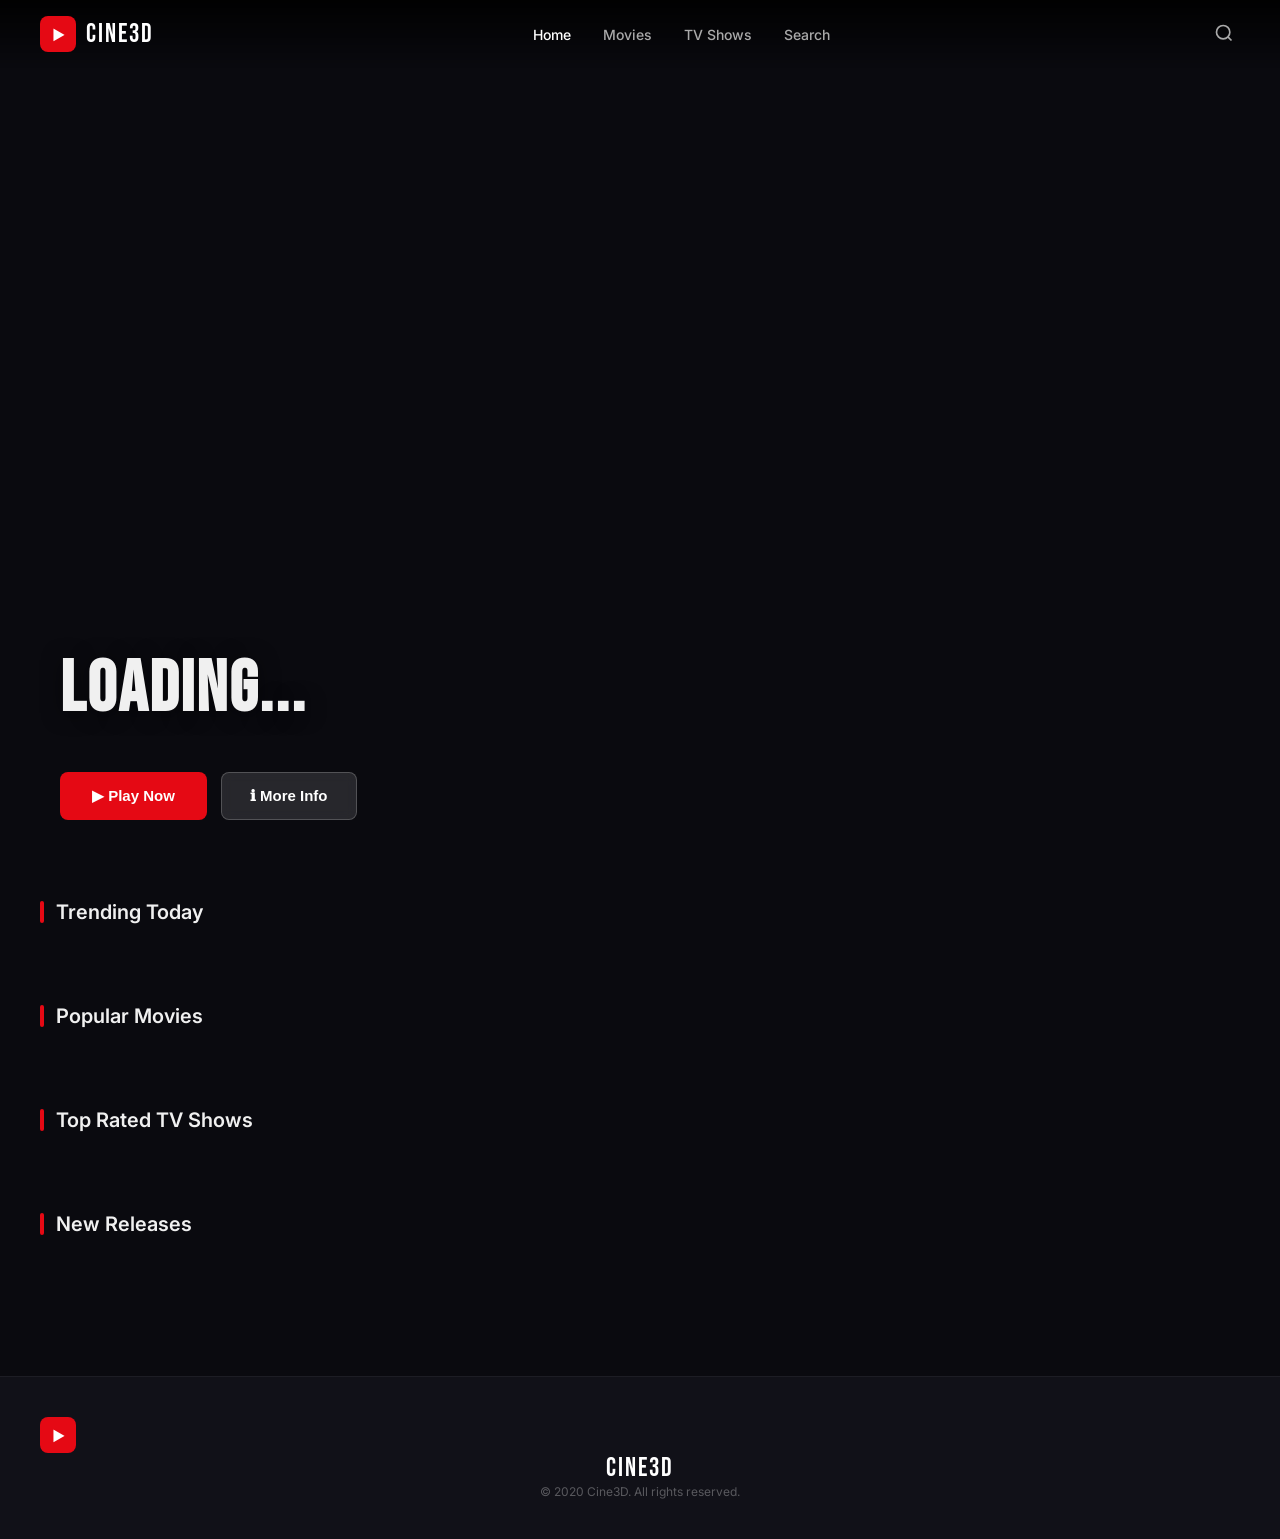
<file: index.html>
<!DOCTYPE html>
<html lang="en">
<head>
  <meta charset="UTF-8" />
  <meta name="viewport" content="width=device-width, initial-scale=1.0" />
  <title>Cine3D - Watch Free Movies & TV Shows</title>
  <link rel="stylesheet" href="css/style.css" />
  <link rel="preconnect" href="https://fonts.googleapis.com" />
  <link rel="preconnect" href="https://fonts.gstatic.com" crossorigin />
  <link href="https://fonts.googleapis.com/css2?family=Bebas+Neue&family=Inter:wght@300;400;500;600;700&display=swap" rel="stylesheet" />
</head>
<body>

<!-- NAVBAR -->
<nav class="navbar" id="navbar">
  <div class="nav-logo">
    <span class="logo-icon">▶</span>
    <span class="logo-text">Cine3D</span>
  </div>
  <div class="nav-links">
    <a href="index.html" class="nav-link active">Home</a>
    <a href="pages/movies.html" class="nav-link">Movies</a>
    <a href="pages/tv.html" class="nav-link">TV Shows</a>
    <a href="pages/search.html" class="nav-link">Search</a>
  </div>
  <div class="nav-right">
    <button class="search-btn" onclick="window.location='pages/search.html'">
      <svg xmlns="http://www.w3.org/2000/svg" width="20" height="20" viewBox="0 0 24 24" fill="none" stroke="currentColor" stroke-width="2"><circle cx="11" cy="11" r="8"/><path d="m21 21-4.35-4.35"/></svg>
    </button>
  </div>
</nav>

<!-- HERO -->
<section class="hero" id="hero">
  <div class="hero-bg" id="heroBg"></div>
  <div class="hero-overlay"></div>
  <div class="hero-content" id="heroContent">
    <div class="hero-badges" id="heroBadges"></div>
    <h1 class="hero-title" id="heroTitle">Loading...</h1>
    <p class="hero-desc" id="heroDesc"></p>
    <div class="hero-meta" id="heroMeta"></div>
    <div class="hero-actions">
      <button class="btn-play" id="heroPlayBtn">▶ Play Now</button>
      <button class="btn-info" id="heroInfoBtn">ℹ More Info</button>
    </div>
  </div>
</section>

<!-- SECTIONS -->
<main class="main-content">

  <section class="row-section">
    <h2 class="section-title"><span class="title-bar"></span> Trending Today</h2>
    <div class="cards-wrapper">
      <div class="cards-row" id="trendingRow"></div>
    </div>
  </section>

  <section class="row-section">
    <h2 class="section-title"><span class="title-bar"></span> Popular Movies</h2>
    <div class="cards-wrapper">
      <div class="cards-row" id="moviesRow"></div>
    </div>
  </section>

  <section class="row-section">
    <h2 class="section-title"><span class="title-bar"></span> Top Rated TV Shows</h2>
    <div class="cards-wrapper">
      <div class="cards-row" id="tvRow"></div>
    </div>
  </section>

  <section class="row-section">
    <h2 class="section-title"><span class="title-bar"></span> New Releases</h2>
    <div class="cards-wrapper">
      <div class="cards-row" id="newRow"></div>
    </div>
  </section>

</main>

<!-- FOOTER -->
<footer class="footer">
  <div class="footer-logo">
    <span class="logo-icon">▶</span>
    <span class="logo-text">Cine3D</span>
  </div>
  <p class="footer-copy">© 2020 Cine3D. All rights reserved.</p>
</footer>

<script src="js/config.js"></script>
<script src="js/api.js"></script>
<script src="js/home.js"></script>
</body>
</html>
</file>
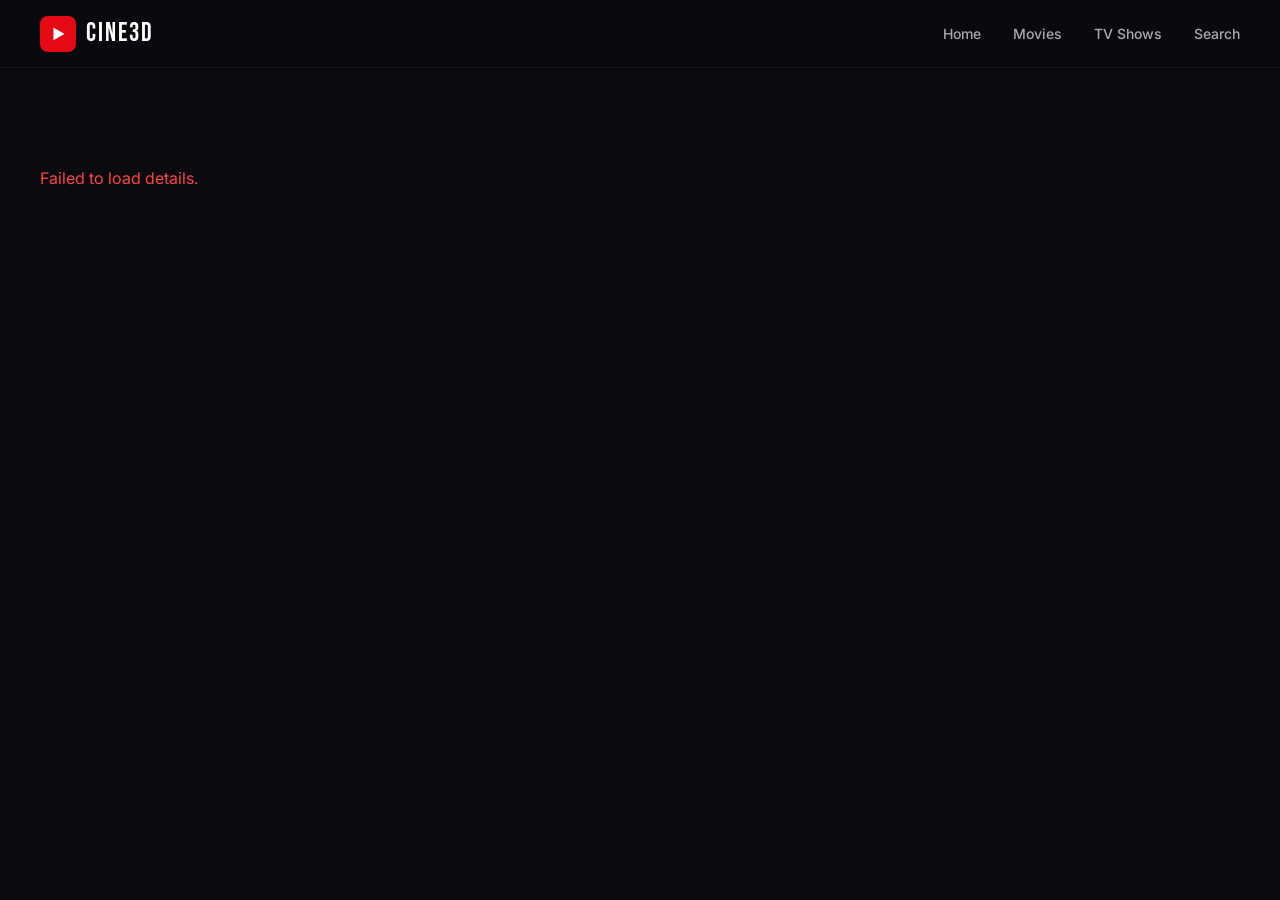
<file: pages/detail.html>
<!DOCTYPE html>
<html lang="en">
<head>
  <meta charset="UTF-8" />
  <meta name="viewport" content="width=device-width, initial-scale=1.0" />
  <title>Detail - Cine3D</title>
  <link rel="stylesheet" href="../css/style.css" />
  <link href="https://fonts.googleapis.com/css2?family=Bebas+Neue&family=Inter:wght@300;400;500;600;700&display=swap" rel="stylesheet" />
</head>
<body>

<nav class="navbar scrolled" id="navbar">
  <a href="../index.html" class="nav-logo" style="text-decoration:none">
    <span class="logo-icon">▶</span>
    <span class="logo-text">Cine3D</span>
  </a>
  <div class="nav-links">
    <a href="../index.html" class="nav-link">Home</a>
    <a href="movies.html" class="nav-link">Movies</a>
    <a href="tv.html" class="nav-link">TV Shows</a>
    <a href="search.html" class="nav-link">Search</a>
  </div>
</nav>

<div class="detail-page" id="detailPage">
  <div class="spinner" style="margin-top:120px"></div>
</div>

<script src="../js/config.js"></script>
<script src="../js/api.js"></script>
<script>
const params = new URLSearchParams(window.location.search);
const type = params.get("type") || "movie";
const id = params.get("id");

async function loadDetail() {
  const page = document.getElementById("detailPage");
  try {
    const [detail, credits, similar] = await Promise.all([
      tmdb(`/${type}/${id}`, { append_to_response: "videos" }),
      tmdb(`/${type}/${id}/credits`),
      tmdb(`/${type}/${id}/similar`),
    ]);

    const title = detail.title || detail.name;
    const year = formatDate(detail.release_date || detail.first_air_date);
    const rating = detail.vote_average ? detail.vote_average.toFixed(1) : "N/A";
    const runtime = detail.runtime ? `${detail.runtime} min` : detail.episode_run_time?.[0] ? `${detail.episode_run_time[0]} min/ep` : "";
    const genres = (detail.genres || []).map(g => `<span class="genre-tag">${g.name}</span>`).join("");
    const cast = (credits.cast || []).slice(0, 12);
    const seasons = detail.seasons || [];

    document.title = `${title} - Cine3D`;

    page.innerHTML = `
      <div class="detail-backdrop-wrap">
        <img class="detail-backdrop-img" src="${backdropUrl(detail.backdrop_path)}" alt="${title}" />
        <div class="detail-backdrop-overlay"></div>
      </div>
      <div class="detail-body">
        <div class="detail-poster">
          <img src="${posterUrl(detail.poster_path)}" alt="${title}" />
        </div>
        <div class="detail-info">
          <div class="detail-title">${title}</div>
          <div class="detail-meta">
            <span style="color:${getRatingColor(parseFloat(rating))}">★ ${rating}</span>
            <span>${year}</span>
            ${runtime ? `<span>${runtime}</span>` : ""}
            <span class="hero-type-badge">${type === "tv" ? "TV Show" : "Movie"}</span>
          </div>
          <div class="detail-genres">${genres}</div>
          <p class="detail-overview">${detail.overview || "No description available."}</p>
          <div class="detail-actions">
            <button class="btn-play" onclick="goWatch('${type}', ${id})">▶ Play Now</button>
            <a href="../index.html" class="back-btn">← Back</a>
          </div>

          ${type === "tv" && seasons.length ? `
          <div>
            <h3 style="font-size:16px;font-weight:600;margin-bottom:12px;">Episodes</h3>
            <select class="season-select" id="seasonSelect" onchange="loadEpisodes(${id}, this.value)">
              ${seasons.filter(s => s.season_number > 0).map(s => 
                `<option value="${s.season_number}">Season ${s.season_number} (${s.episode_count} eps)</option>`
              ).join("")}
            </select>
            <div class="episode-grid" id="episodeGrid"></div>
          </div>
          ` : ""}

          ${cast.length ? `
          <div class="cast-section">
            <h3>Cast</h3>
            <div class="cast-row">
              ${cast.map(c => `
                <div class="cast-card">
                  <img class="cast-photo" src="${posterUrl(c.profile_path, "w185")}" alt="${c.name}" />
                  <div class="cast-name">${c.name}</div>
                  <div class="cast-char">${c.character || ""}</div>
                </div>
              `).join("")}
            </div>
          </div>
          ` : ""}
        </div>
      </div>

      ${similar.results?.length ? `
      <div class="similar-section">
        <h3><span class="title-bar"></span> Similar Titles</h3>
        <div class="cards-wrapper">
          <div class="cards-row" id="similarRow"></div>
        </div>
      </div>
      ` : ""}
    `;

    if (similar.results?.length) {
      renderRow("similarRow", similar.results.slice(0, 15), type);
    }

    if (type === "tv" && seasons.length) {
      const firstSeason = seasons.find(s => s.season_number > 0);
      if (firstSeason) loadEpisodes(id, firstSeason.season_number);
    }

  } catch(e) {
    page.innerHTML = `<p style="color:#f44;padding:100px 40px">Failed to load details.</p>`;
    console.error(e);
  }
}

async function loadEpisodes(seriesId, seasonNum) {
  const grid = document.getElementById("episodeGrid");
  if (!grid) return;
  grid.innerHTML = '<div class="spinner"></div>';
  try {
    const data = await tmdb(`/tv/${seriesId}/season/${seasonNum}`);
    const eps = data.episodes || [];
    grid.innerHTML = eps.map(ep => `
      <button class="ep-btn" onclick="goWatchTV(${seriesId}, ${seasonNum}, ${ep.episode_number})">
        E${ep.episode_number}: ${ep.name.slice(0,20)}
      </button>
    `).join("");
  } catch(e) {
    grid.innerHTML = '<p style="color:#f44;font-size:13px">Failed to load episodes.</p>';
  }
}

function goWatchTV(id, season, episode) {
  window.location.href = `watch.html?type=tv&id=${id}&season=${season}&episode=${episode}`;
}

loadDetail();
</script>
</body>
</html>
</file>
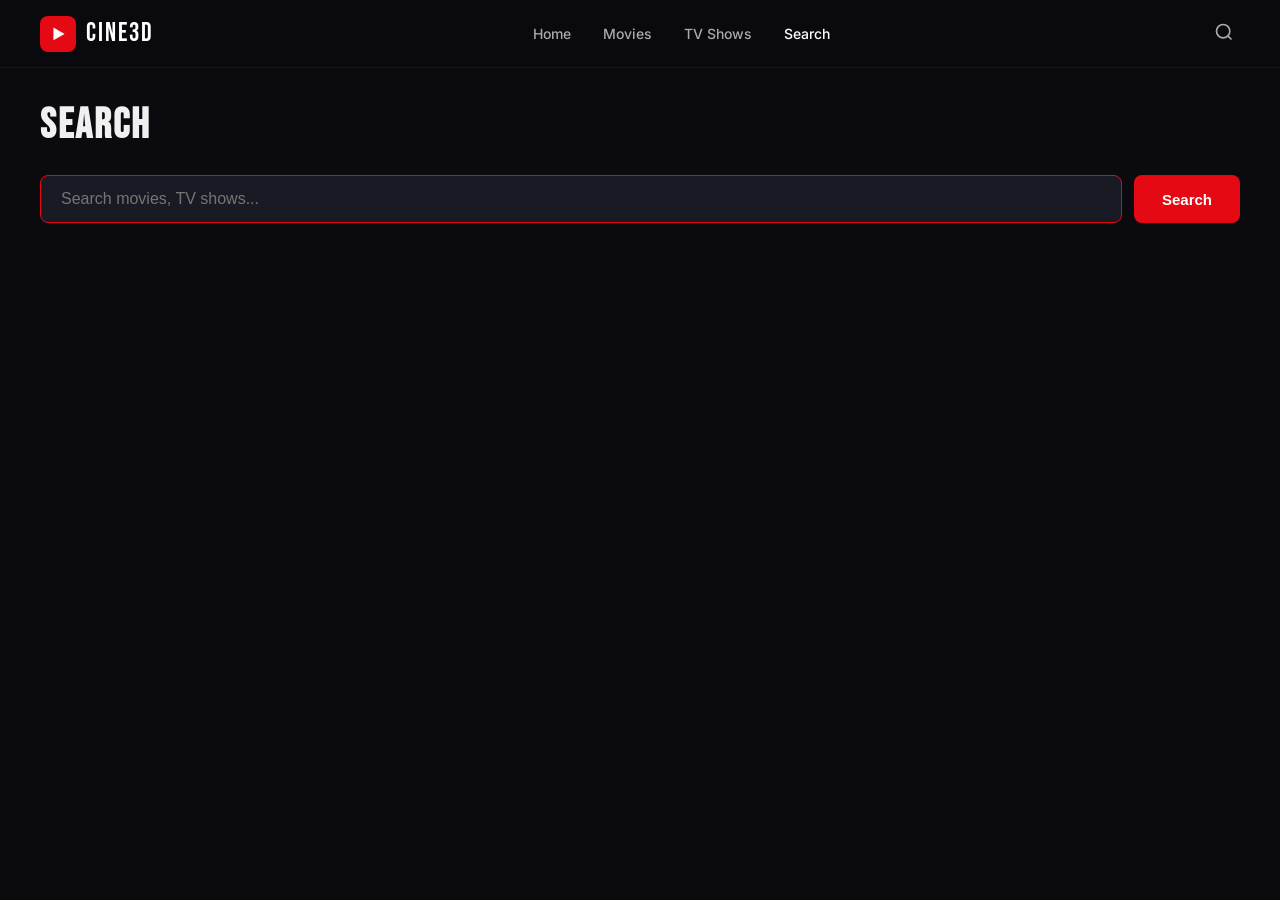
<file: pages/search.html>
<!DOCTYPE html>
<html lang="en">
<head>
  <meta charset="UTF-8" />
  <meta name="viewport" content="width=device-width, initial-scale=1.0" />
  <title>Search - Cine3D</title>
  <link rel="stylesheet" href="../css/style.css" />
  <link href="https://fonts.googleapis.com/css2?family=Bebas+Neue&family=Inter:wght@300;400;500;600;700&display=swap" rel="stylesheet" />
</head>
<body>

<nav class="navbar scrolled" id="navbar">
  <a href="../index.html" class="nav-logo" style="text-decoration:none">
    <span class="logo-icon">▶</span>
    <span class="logo-text">Cine3D</span>
  </a>
  <div class="nav-links">
    <a href="../index.html" class="nav-link">Home</a>
    <a href="movies.html" class="nav-link">Movies</a>
    <a href="tv.html" class="nav-link">TV Shows</a>
    <a href="search.html" class="nav-link active">Search</a>
  </div>
  <div class="nav-right">
    <button class="search-btn" onclick="window.location='search.html'">
      <svg xmlns="http://www.w3.org/2000/svg" width="20" height="20" viewBox="0 0 24 24" fill="none" stroke="currentColor" stroke-width="2"><circle cx="11" cy="11" r="8"/><path d="m21 21-4.35-4.35"/></svg>
    </button>
  </div>
</nav>

<div class="search-page">
  <h1 style="font-family:'Bebas Neue',sans-serif;font-size:42px;letter-spacing:2px;margin-bottom:24px;">Search</h1>
  <div class="search-box-wrap">
    <input type="text" id="searchInput" class="search-input" placeholder="Search movies, TV shows..." autofocus />
    <button class="search-btn-submit" onclick="doSearch()">Search</button>
  </div>
  <div id="searchResults" class="search-grid"></div>
  <div id="loadingSpinner"></div>
</div>

<script src="../js/config.js"></script>
<script src="../js/api.js"></script>
<script>
let searchTimeout;
const input = document.getElementById("searchInput");
const results = document.getElementById("searchResults");
const spinner = document.getElementById("loadingSpinner");

input.addEventListener("keyup", (e) => {
  if (e.key === "Enter") doSearch();
  clearTimeout(searchTimeout);
  searchTimeout = setTimeout(doSearch, 600);
});

async function doSearch() {
  const q = input.value.trim();
  if (!q) { results.innerHTML = ""; return; }
  spinner.innerHTML = '<div class="spinner"></div>';
  results.innerHTML = "";
  try {
    const data = await tmdb("/search/multi", { query: q, include_adult: false });
    spinner.innerHTML = "";
    if (!data.results.length) {
      results.innerHTML = '<p style="color:#888;grid-column:1/-1">No results found.</p>';
      return;
    }
    data.results.forEach(item => {
      if (!item.poster_path && !item.profile_path) return;
      if (item.media_type === "person") return;
      results.appendChild(buildCard(item, item.media_type));
    });
  } catch(e) {
    spinner.innerHTML = "";
    results.innerHTML = '<p style="color:#f44">Error fetching results.</p>';
  }
}

// Check URL params for pre-filled search
const urlQ = new URLSearchParams(window.location.search).get("q");
if (urlQ) { input.value = urlQ; doSearch(); }
</script>
</body>
</html>
</file>
<file: css/style.css>
/* =============================================
   StreamFlix - Main Stylesheet
   ============================================= */

*, *::before, *::after { box-sizing: border-box; margin: 0; padding: 0; }

:root {
  --bg: #0a0a0f;
  --bg2: #111118;
  --bg3: #1a1a24;
  --accent: #e50914;
  --accent2: #ff3d3d;
  --text: #f0f0f0;
  --text2: #aaa;
  --card-radius: 8px;
  --nav-h: 68px;
}

html { scroll-behavior: smooth; }

body {
  font-family: 'Inter', sans-serif;
  background: var(--bg);
  color: var(--text);
  min-height: 100vh;
  overflow-x: hidden;
}

/* ---- NAVBAR ---- */
.navbar {
  position: fixed;
  top: 0; left: 0; right: 0;
  height: var(--nav-h);
  display: flex;
  align-items: center;
  justify-content: space-between;
  padding: 0 40px;
  z-index: 999;
  background: linear-gradient(to bottom, rgba(0,0,0,0.9), transparent);
  transition: background 0.3s;
}
.navbar.scrolled {
  background: rgba(10,10,15,0.97);
  backdrop-filter: blur(10px);
  border-bottom: 1px solid rgba(255,255,255,0.05);
}
.nav-logo {
  display: flex;
  align-items: center;
  gap: 10px;
  text-decoration: none;
  cursor: pointer;
}
.logo-icon {
  background: var(--accent);
  color: white;
  width: 36px; height: 36px;
  display: flex; align-items: center; justify-content: center;
  border-radius: 8px;
  font-size: 14px;
  font-weight: bold;
}
.logo-text {
  font-family: 'Bebas Neue', sans-serif;
  font-size: 26px;
  letter-spacing: 2px;
  color: white;
}
.nav-links {
  display: flex;
  gap: 32px;
}
.nav-link {
  color: var(--text2);
  text-decoration: none;
  font-size: 14px;
  font-weight: 500;
  transition: color 0.2s;
}
.nav-link:hover, .nav-link.active { color: white; }
.nav-right { display: flex; align-items: center; gap: 16px; }
.search-btn {
  background: none;
  border: none;
  color: var(--text2);
  cursor: pointer;
  padding: 6px;
  border-radius: 50%;
  transition: color 0.2s, background 0.2s;
}
.search-btn:hover { color: white; background: rgba(255,255,255,0.1); }

/* ---- HERO ---- */
.hero {
  position: relative;
  height: 100vh;
  min-height: 600px;
  display: flex;
  align-items: flex-end;
  overflow: hidden;
}
.hero-bg {
  position: absolute;
  inset: 0;
  background-size: cover;
  background-position: center top;
  background-repeat: no-repeat;
  transition: background-image 1s ease;
  transform: scale(1.05);
  animation: heroZoom 20s ease-in-out infinite alternate;
}
@keyframes heroZoom {
  from { transform: scale(1.05); }
  to { transform: scale(1.12); }
}
.hero-overlay {
  position: absolute;
  inset: 0;
  background: linear-gradient(
    to right,
    rgba(10,10,15,0.95) 0%,
    rgba(10,10,15,0.6) 50%,
    rgba(10,10,15,0.1) 100%
  ),
  linear-gradient(
    to top,
    rgba(10,10,15,1) 0%,
    transparent 40%
  );
}
.hero-content {
  position: relative;
  z-index: 2;
  padding: 0 60px 80px;
  max-width: 650px;
}
.hero-badges { display: flex; gap: 8px; margin-bottom: 14px; }
.hd-badge {
  background: var(--accent);
  color: white;
  font-size: 11px;
  font-weight: 700;
  padding: 2px 8px;
  border-radius: 4px;
  letter-spacing: 1px;
}
.hero-title {
  font-family: 'Bebas Neue', sans-serif;
  font-size: clamp(40px, 6vw, 72px);
  line-height: 1.05;
  letter-spacing: 2px;
  margin-bottom: 16px;
  text-shadow: 0 2px 20px rgba(0,0,0,0.5);
}
.hero-desc {
  font-size: 15px;
  color: var(--text2);
  line-height: 1.7;
  margin-bottom: 16px;
}
.hero-meta {
  display: flex;
  align-items: center;
  gap: 16px;
  font-size: 14px;
  color: var(--text2);
  margin-bottom: 28px;
}
.hero-type-badge {
  background: rgba(255,255,255,0.1);
  border: 1px solid rgba(255,255,255,0.2);
  padding: 2px 10px;
  border-radius: 20px;
  font-size: 12px;
  color: white;
}
.hero-actions { display: flex; gap: 14px; }
.btn-play {
  background: var(--accent);
  color: white;
  border: none;
  padding: 14px 32px;
  border-radius: 8px;
  font-size: 15px;
  font-weight: 600;
  cursor: pointer;
  transition: background 0.2s, transform 0.15s;
}
.btn-play:hover { background: var(--accent2); transform: scale(1.03); }
.btn-info {
  background: rgba(255,255,255,0.12);
  color: white;
  border: 1px solid rgba(255,255,255,0.2);
  padding: 14px 28px;
  border-radius: 8px;
  font-size: 15px;
  font-weight: 600;
  cursor: pointer;
  transition: background 0.2s;
  backdrop-filter: blur(6px);
}
.btn-info:hover { background: rgba(255,255,255,0.22); }

/* ---- MAIN CONTENT ---- */
.main-content {
  position: relative;
  z-index: 2;
  padding: 0 40px 60px;
  background: var(--bg);
}

/* ---- ROW SECTIONS ---- */
.row-section { margin-bottom: 48px; }
.section-title {
  font-size: 20px;
  font-weight: 600;
  margin-bottom: 20px;
  display: flex;
  align-items: center;
  gap: 12px;
}
.title-bar {
  display: inline-block;
  width: 4px;
  height: 22px;
  background: var(--accent);
  border-radius: 2px;
}
.cards-wrapper { overflow-x: auto; padding-bottom: 12px; scrollbar-width: thin; scrollbar-color: rgba(255,255,255,0.15) transparent; }
.cards-wrapper::-webkit-scrollbar { height: 4px; }
.cards-wrapper::-webkit-scrollbar-thumb { background: rgba(255,255,255,0.15); border-radius: 2px; }
.cards-row {
  display: flex;
  gap: 14px;
  width: max-content;
}

/* ---- CARD ---- */
.card {
  width: 180px;
  flex-shrink: 0;
  cursor: pointer;
  transition: transform 0.25s;
}
.card:hover { transform: scale(1.06); }
.card-poster-wrap {
  position: relative;
  border-radius: var(--card-radius);
  overflow: hidden;
  aspect-ratio: 2/3;
  background: var(--bg3);
}
.card-poster {
  width: 100%;
  height: 100%;
  object-fit: cover;
  display: block;
  transition: filter 0.3s;
}
.card:hover .card-poster { filter: brightness(0.5); }
.card-overlay {
  position: absolute;
  inset: 0;
  display: flex;
  flex-direction: column;
  align-items: center;
  justify-content: center;
  gap: 10px;
  opacity: 0;
  transition: opacity 0.25s;
}
.card:hover .card-overlay { opacity: 1; }
.card-play-btn {
  background: var(--accent);
  color: white;
  border: none;
  padding: 10px 20px;
  border-radius: 6px;
  font-size: 13px;
  font-weight: 600;
  cursor: pointer;
  transition: background 0.2s;
}
.card-play-btn:hover { background: var(--accent2); }
.card-info-btn {
  background: rgba(255,255,255,0.15);
  color: white;
  border: 1px solid rgba(255,255,255,0.3);
  padding: 8px 20px;
  border-radius: 6px;
  font-size: 13px;
  cursor: pointer;
}
.card-rating {
  position: absolute;
  top: 8px; right: 8px;
  background: rgba(0,0,0,0.75);
  padding: 3px 8px;
  border-radius: 20px;
  font-size: 12px;
  font-weight: 600;
  backdrop-filter: blur(4px);
}
.card-info { padding: 8px 2px 0; }
.card-title {
  font-size: 13px;
  font-weight: 500;
  white-space: nowrap;
  overflow: hidden;
  text-overflow: ellipsis;
}
.card-year { font-size: 12px; color: var(--text2); margin-top: 3px; }

/* ---- FOOTER ---- */
.footer {
  background: var(--bg2);
  border-top: 1px solid rgba(255,255,255,0.05);
  padding: 40px;
  text-align: center;
}
.footer .nav-logo { justify-content: center; margin-bottom: 14px; }
.footer-note { font-size: 12px; color: var(--text2); margin-bottom: 8px; }
.footer-copy { font-size: 12px; color: rgba(255,255,255,0.3); }

/* ---- LOADING / SPINNER ---- */
.spinner {
  width: 40px; height: 40px;
  border: 3px solid rgba(255,255,255,0.1);
  border-top-color: var(--accent);
  border-radius: 50%;
  animation: spin 0.8s linear infinite;
  margin: 80px auto;
}
@keyframes spin { to { transform: rotate(360deg); } }

/* ---- SEARCH PAGE ---- */
.search-page { padding: 100px 40px 60px; }
.search-box-wrap { display: flex; gap: 12px; margin-bottom: 40px; }
.search-input {
  flex: 1;
  background: var(--bg3);
  border: 1px solid rgba(255,255,255,0.1);
  color: white;
  padding: 14px 20px;
  border-radius: 8px;
  font-size: 16px;
  outline: none;
  transition: border-color 0.2s;
}
.search-input:focus { border-color: var(--accent); }
.search-btn-submit {
  background: var(--accent);
  color: white;
  border: none;
  padding: 14px 28px;
  border-radius: 8px;
  font-size: 15px;
  font-weight: 600;
  cursor: pointer;
}
.search-grid {
  display: grid;
  grid-template-columns: repeat(auto-fill, minmax(160px, 1fr));
  gap: 20px;
}

/* ---- DETAIL PAGE ---- */
.detail-page { padding-top: var(--nav-h); }
.detail-backdrop {
  width: 100%;
  height: 70vh;
  object-fit: cover;
  display: block;
  position: relative;
}
.detail-backdrop-wrap {
  position: relative;
  height: 70vh;
  overflow: hidden;
}
.detail-backdrop-img {
  width: 100%;
  height: 100%;
  object-fit: cover;
}
.detail-backdrop-overlay {
  position: absolute;
  inset: 0;
  background: linear-gradient(to top, var(--bg) 0%, transparent 50%);
}
.detail-body {
  padding: 0 60px 60px;
  margin-top: -120px;
  position: relative;
  z-index: 2;
  display: flex;
  gap: 40px;
  align-items: flex-start;
}
.detail-poster {
  width: 220px;
  flex-shrink: 0;
  border-radius: 12px;
  overflow: hidden;
  box-shadow: 0 20px 60px rgba(0,0,0,0.8);
}
.detail-poster img { width: 100%; display: block; }
.detail-info { flex: 1; padding-top: 40px; }
.detail-title {
  font-family: 'Bebas Neue', sans-serif;
  font-size: clamp(36px, 5vw, 60px);
  letter-spacing: 2px;
  margin-bottom: 12px;
}
.detail-meta {
  display: flex;
  flex-wrap: wrap;
  gap: 16px;
  font-size: 14px;
  color: var(--text2);
  margin-bottom: 20px;
}
.detail-genres { display: flex; gap: 8px; flex-wrap: wrap; margin-bottom: 20px; }
.genre-tag {
  background: rgba(229,9,20,0.15);
  border: 1px solid rgba(229,9,20,0.3);
  color: var(--accent2);
  padding: 4px 14px;
  border-radius: 20px;
  font-size: 12px;
}
.detail-overview {
  font-size: 15px;
  line-height: 1.8;
  color: #ccc;
  margin-bottom: 30px;
  max-width: 700px;
}
.detail-actions { display: flex; gap: 14px; flex-wrap: wrap; margin-bottom: 40px; }

/* TV season selector */
.season-select {
  background: var(--bg3);
  border: 1px solid rgba(255,255,255,0.1);
  color: white;
  padding: 10px 16px;
  border-radius: 8px;
  font-size: 14px;
  cursor: pointer;
}
.episode-grid {
  display: grid;
  grid-template-columns: repeat(auto-fill, minmax(120px, 1fr));
  gap: 10px;
  margin-top: 20px;
}
.ep-btn {
  background: var(--bg3);
  border: 1px solid rgba(255,255,255,0.08);
  color: white;
  padding: 10px;
  border-radius: 6px;
  cursor: pointer;
  font-size: 13px;
  transition: background 0.2s, border-color 0.2s;
}
.ep-btn:hover, .ep-btn.active { background: var(--accent); border-color: var(--accent); }

/* ---- WATCH PAGE ---- */
.watch-page { padding-top: var(--nav-h); background: #000; min-height: 100vh; }
.player-wrap {
  width: 100%;
  aspect-ratio: 16/9;
  background: #000;
  position: relative;
}
.player-wrap iframe {
  width: 100%;
  height: 100%;
  border: none;
  display: block;
}
.watch-info {
  padding: 30px 60px;
  background: var(--bg);
}
.watch-title { font-family: 'Bebas Neue', sans-serif; font-size: 36px; letter-spacing: 2px; margin-bottom: 8px; }
.watch-meta { font-size: 14px; color: var(--text2); margin-bottom: 20px; }
.back-btn {
  background: rgba(255,255,255,0.1);
  color: white;
  border: 1px solid rgba(255,255,255,0.2);
  padding: 10px 20px;
  border-radius: 8px;
  cursor: pointer;
  font-size: 14px;
  text-decoration: none;
  display: inline-block;
  margin-bottom: 20px;
}
.back-btn:hover { background: rgba(255,255,255,0.2); }

/* ---- MOVIES / TV LIST PAGE ---- */
.list-page { padding: 100px 40px 60px; }
.list-page h1 { font-family: 'Bebas Neue', sans-serif; font-size: 42px; letter-spacing: 2px; margin-bottom: 32px; }
.list-grid {
  display: grid;
  grid-template-columns: repeat(auto-fill, minmax(170px, 1fr));
  gap: 20px;
  margin-bottom: 40px;
}
.load-more-btn {
  display: block;
  margin: 0 auto;
  background: var(--bg3);
  border: 1px solid rgba(255,255,255,0.1);
  color: white;
  padding: 14px 40px;
  border-radius: 8px;
  font-size: 15px;
  cursor: pointer;
  transition: background 0.2s;
}
.load-more-btn:hover { background: var(--accent); border-color: var(--accent); }

/* ---- CAST ---- */
.cast-section { margin-top: 40px; }
.cast-section h3 { font-size: 18px; font-weight: 600; margin-bottom: 16px; }
.cast-row { display: flex; gap: 14px; overflow-x: auto; padding-bottom: 10px; }
.cast-card { flex-shrink: 0; width: 100px; text-align: center; }
.cast-photo {
  width: 80px; height: 80px;
  border-radius: 50%;
  object-fit: cover;
  margin: 0 auto 8px;
  display: block;
  background: var(--bg3);
}
.cast-name { font-size: 12px; font-weight: 500; }
.cast-char { font-size: 11px; color: var(--text2); margin-top: 2px; }

/* ---- SIMILAR ROW ---- */
.similar-section { padding: 40px 60px 60px; }
.similar-section h3 { font-size: 20px; font-weight: 600; margin-bottom: 20px; display: flex; align-items: center; gap: 10px; }

/* ---- RESPONSIVE ---- */
@media (max-width: 768px) {
  .navbar { padding: 0 20px; }
  .nav-links { display: none; }
  .hero-content { padding: 0 24px 60px; }
  .main-content { padding: 0 16px 40px; }
  .detail-body { flex-direction: column; padding: 0 20px 40px; }
  .detail-poster { width: 160px; }
  .watch-info { padding: 20px; }
  .similar-section { padding: 20px; }
  .list-page { padding: 100px 16px 40px; }
  .search-page { padding: 100px 16px 60px; }
}
</file>
